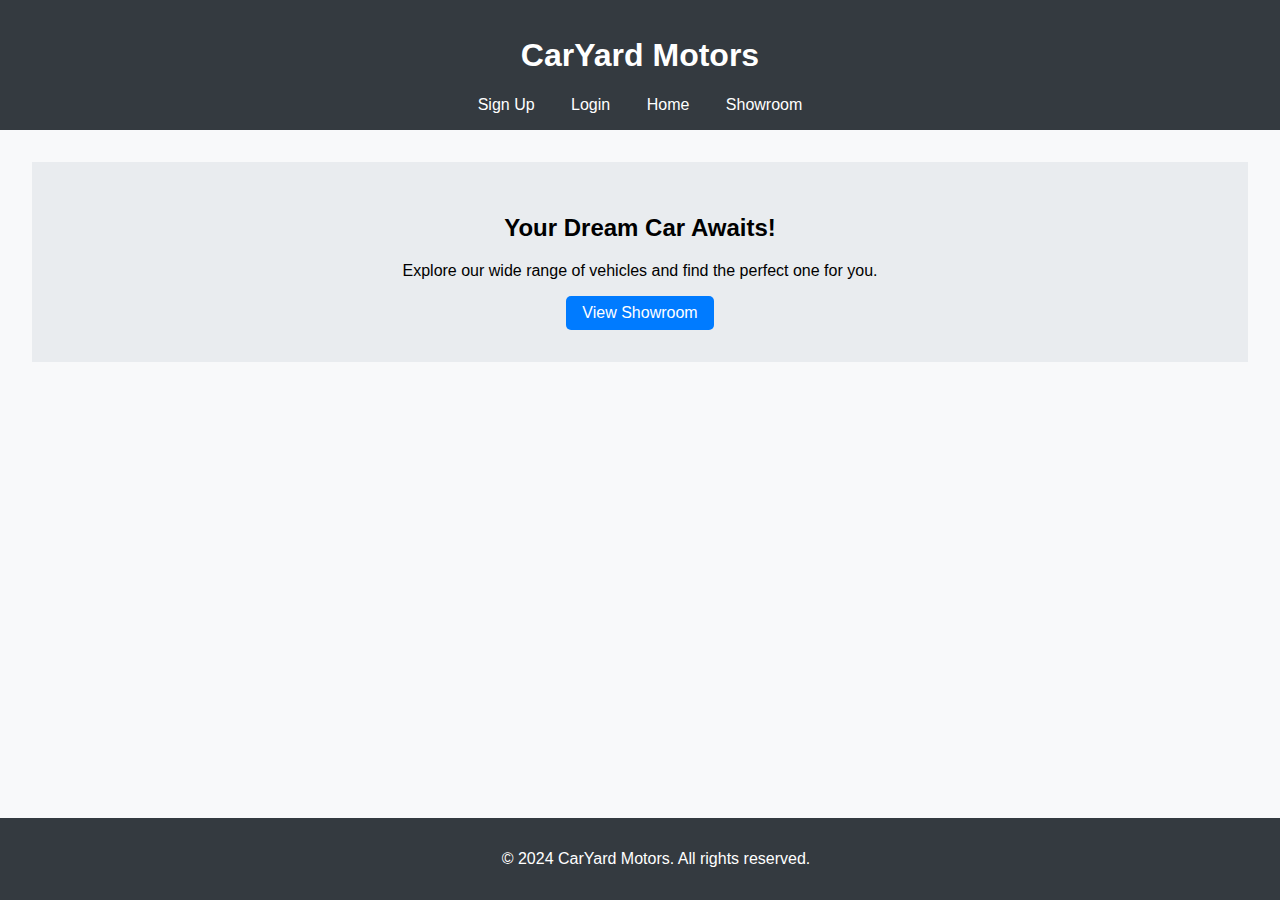
<file: Davie,Alvo,Sadiq/index.html>
<!DOCTYPE html>
<html lang="en">
<head>
    <meta charset="UTF-8">
    <meta name="viewport" content="width=device-width, initial-scale=1.0">
    <title>CarYard Motors</title>
    <link rel="stylesheet" href="styles.css">
</head>
<body>
    <header>
        <h1>CarYard Motors</h1>
        <nav>
            <a href="signup.html">Sign Up</a>
            <a href="loginn.html">Login</a>
            <a href="index.html">Home</a>
            <a href="showroom.html">Showroom</a>
        </nav> <!-- Dynamic navigation placeholder -->
    </header>
    <main>
        <section class="hero">
            <h2>Your Dream Car Awaits!</h2>
            <p>Explore our wide range of vehicles and find the perfect one for you.</p>
            <a href="showroom.html" class="btn">View Showroom</a>
        </section>
    </main>
    <footer>
        <p>&copy; 2024 CarYard Motors. All rights reserved.</p>
    </footer>
    <script src="script.js"></script>
</body>
</html>
</file>
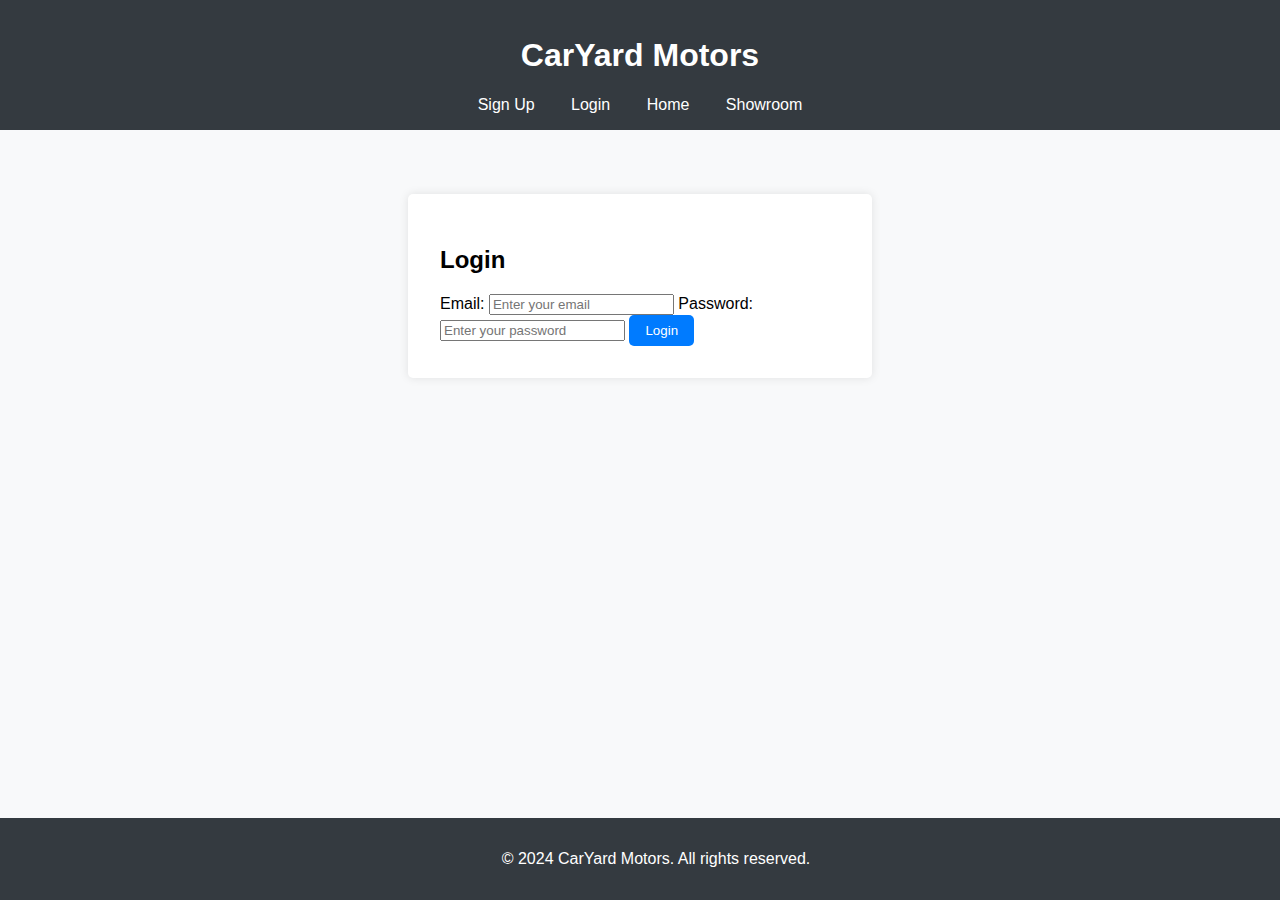
<file: Davie,Alvo,Sadiq/loginn.html>
<!DOCTYPE html>
<html lang="en">
<head>
    <meta charset="UTF-8">
    <meta name="viewport" content="width=device-width, initial-scale=1.0">
    <title>Login - CarYard Motors</title>
    <link rel="stylesheet" href="styles.css">
</head>
<body>
    <header>
        <h1>CarYard Motors</h1>
        <nav>
             <a href="signup.html">Sign Up</a>
            <a href="loginn.html">Login</a>
            <a href="index.html">Home</a>
            <a href="showroom.html">Showroom</a>
        </nav> <!-- Dynamic navigation placeholder -->
    </header>
    <main>
        <div class="form-container">
            <h2>Login</h2>
            <form action="#" method="POST">
                <label for="email">Email:</label>
                <input type="email" id="email" name="email" placeholder="Enter your email" required>

                <label for="password">Password:</label>
                <input type="password" id="password" name="password" placeholder="Enter your password" required>

                <button type="submit" class="btn">Login</button>
            </form>
        </div>
    </main>
    <footer>
        <p>&copy; 2024 CarYard Motors. All rights reserved.</p>
    </footer>
    <script src="script.js"></script>
</body>
</html>
</file>
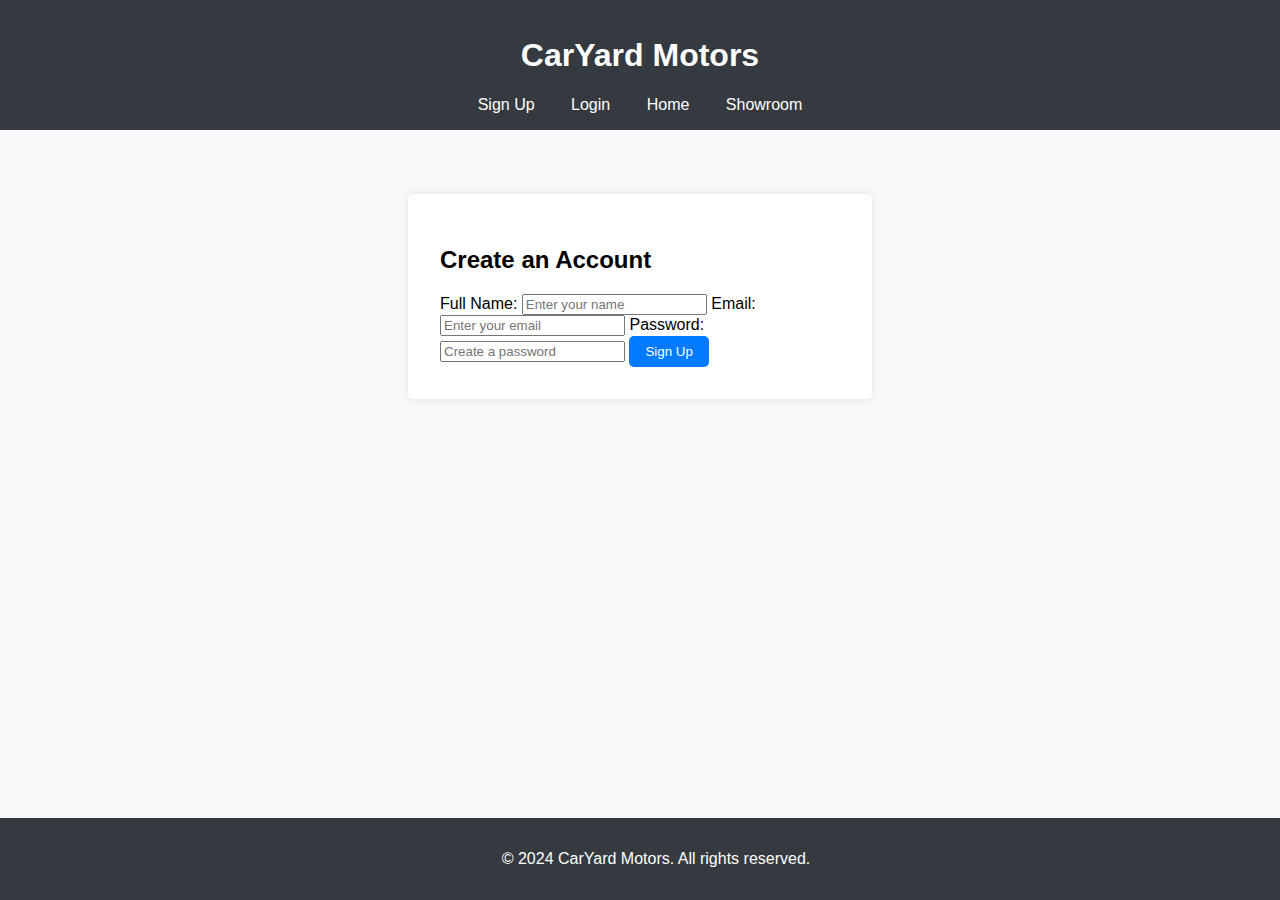
<file: Davie,Alvo,Sadiq/signup.html>
<!DOCTYPE html>
<html lang="en">
<head>
    <meta charset="UTF-8">
    <meta name="viewport" content="width=device-width, initial-scale=1.0">
    <title>Sign Up - CarYard Motors</title>
    <link rel="stylesheet" href="styles.css">
</head>
<body>
    <header>
        <h1>CarYard Motors</h1>
        <nav>
             <a href="signup.html">Sign Up</a>
            <a href="loginn.html">Login</a>
            <a href="index.html">Home</a>
            <a href="showroom.html">Showroom</a>
        </nav> <!-- Dynamic navigation placeholder -->
    </header>
    <main>
        <div class="form-container">
            <h2>Create an Account</h2>
            <form action="#" method="POST">
                <label for="name">Full Name:</label>
                <input type="text" id="name" name="name" placeholder="Enter your name" required>

                <label for="email">Email:</label>
                <input type="email" id="email" name="email" placeholder="Enter your email" required>

                <label for="password">Password:</label>
                <input type="password" id="password" name="password" placeholder="Create a password" required>

                <button type="submit" class="btn">Sign Up</button>
            </form>
        </div>
    </main>
    <footer>
        <p>&copy; 2024 CarYard Motors. All rights reserved.</p>
    </footer>
    <script src="script.js"></script>
</body>
</html>
</file>
<file: Davie,Alvo,Sadiq/styles.css>
body {
    font-family: Arial, sans-serif;
    margin: 0;
    padding: 0;
    background-color: #f8f9fa;
}

header {
    background-color: #343a40;
    color: white;
    padding: 1rem;
    text-align: center;
}

nav a {
    color: white;
    margin: 0 1rem;
    text-decoration: none;
}

nav a:hover {
    text-decoration: underline;
}

main {
    padding: 2rem;
}

footer {
    background-color: #343a40;
    color: white;
    text-align: center;
    padding: 1rem;
    position: absolute;
    bottom: 0;
    width: 100%;
}

.hero {
    text-align: center;
    padding: 2rem 1rem;
    background-color: #e9ecef;
}

.form-container {
    max-width: 400px;
    margin: 2rem auto;
    background: white;
    padding: 2rem;
    border-radius: 5px;
    box-shadow: 0 0 10px rgba(0, 0, 0, 0.1);
}

.car-list {
    display: flex;
    justify-content: space-around;
    flex-wrap: wrap;
}

.car-item {
    border: 1px solid #ccc;
    padding: 1rem;
    margin: 1rem;
    border-radius: 5px;
    width: 200px;
    text-align: center;
}

.btn {
    display: inline-block;
    padding: 0.5rem 1rem;
    background-color: #007bff;
    color: white;
    text-decoration: none;
    border: none;
    border-radius: 5px;
    cursor: pointer;
}

.btn:hover {
    background-color: #0056b3;
}
.car-image {
    max-width: 100%;
    height: auto;
    border-radius: 5px;
    margin-bottom: 1rem;
}
</file>
